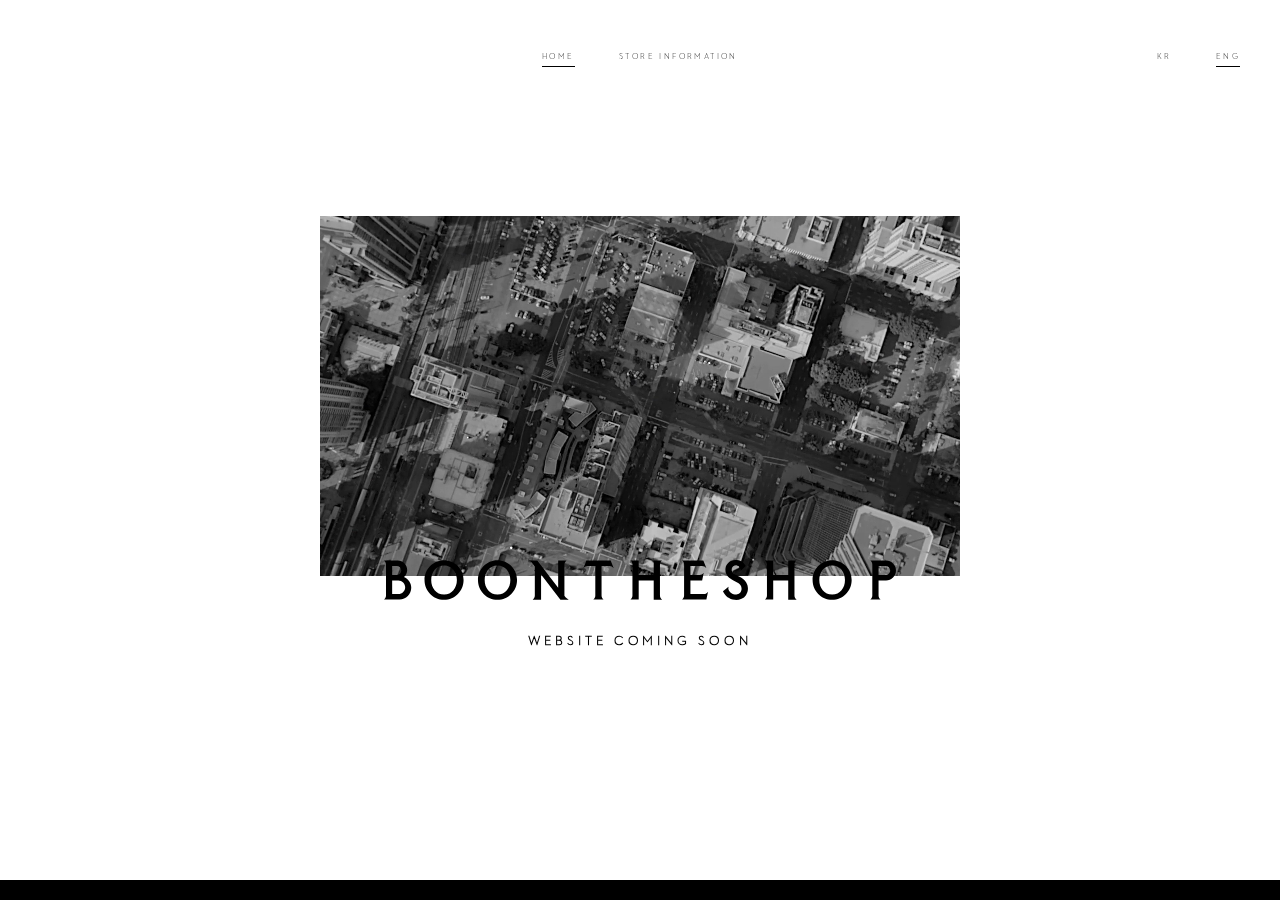
<file: index.html>
<!DOCTYPE HTML>
<html>
<head>
  <title>BOONTHESHOP</title>
  <link rel="stylesheet" href="css/normalize.css">
  <link rel="stylesheet" href="css/style.css">
  <link rel="stylesheet" href="css/media.css">
</head>
<body>
  <nav>
    <ul class="mainNav">
      <li><a href="index.html" class="selected">HOME</a></li>
      <li><a href="store.html">STORE INFORMATION</a></li>
    </ul>

    <ul class="languages">
      <li><a href="/">KR</a></li>
      <li><a href="/" class="selected">ENG</a></li>
    </ul>
    
  </nav>

  <video width="980" autoplay loop muted>
    <source src="video/bw_video.mp4" type="video/mp4">
    Your browser does not support this video tag.
  </video>

<footer>
  <div class="logo">
    <img src="img/logo.svg">
    <h1 class="comingSoon">WEBSITE COMING SOON</h1>
  </div>
  <div class="blackBar"></div>
</footer>
</body>
</html>
</file>
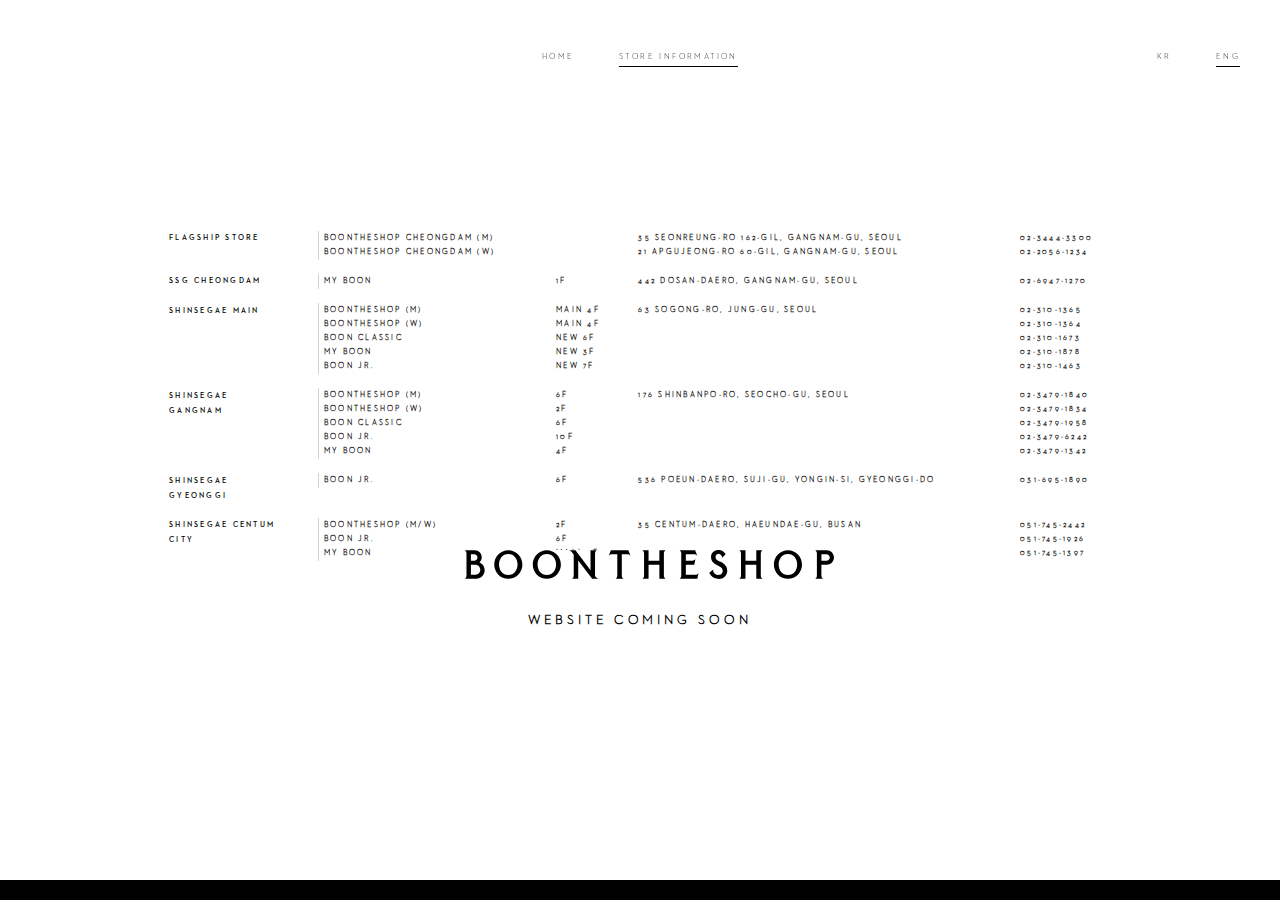
<file: store.html>
<!DOCTYPE HTML>
<html>
<head>
  <title>BOONTHESHOP</title>
  <link rel="stylesheet" href="css/normalize.css">
  <link rel="stylesheet" href="css/store.css">
  <link rel="stylesheet" href="css/media.css">
</head>

<body>
  
  <nav>
    <ul class="mainNav">
      <li><a href="index.html">HOME</a></li>
      <li><a href="store.html" class="selected">STORE INFORMATION</a></li>
    </ul>

    <ul class="languages">
      <li><a href="#">KR</a></li>
      <li><a href="#" class="selected">ENG</a></li>
    </ul>
  </nav>

  
  <!-- DESKTOP -->
  <div class="table">
    <table class="storeInfo" align="center">
      <tr>
        <th><h2>FLAGSHIP STORE</h2></th>
        
        <th>
          <h3 class="first removeMarg">BOONTHESHOP CHEONGDAM (M)</h3>
          <h3 class="first">BOONTHESHOP CHEONGDAM (W)</h3>
        </th>
        
        <th><h3></h3></th>
        
        <th>
          <h3 class="removeMarg">35 SEONREUNG-RO 162-GIL, GANGNAM-GU, SEOUL</h3>
          <h3>21 APGUJEONG-RO 60-GIL, GANGNAM-GU, SEOUL</h3>
        </th>
        
        <th>
          <h3 class="removeMarg">02-3444-3300</h3>
          <h3>02-2056-1234</h3>
        </th>
      </tr>

      <tr>
        <th><h2>SSG CHEONGDAM</h2></th>
        <th><h3 class="first">MY BOON</h3></th>
        <th><h3>1F</h3></th>
        <th><h3>442 DOSAN-DAERO, GANGNAM-GU, SEOUL</h3></th>
        <th><h3>02-6947-1270</h3></th>
      </tr>

      <tr>
        
        <th><h2>SHINSEGAE MAIN</h2></th>
        
        <th>
          <h3 class="first removeMarg">BOONTHESHOP (M)</h3>
          <h3 class="first removeMarg">BOONTHESHOP (W)</h3>
          <h3 class="first removeMarg">BOON CLASSIC</h3>
          <h3 class="first removeMarg">MY BOON</h3>
          <h3 class="first">BOON JR.</h3>
        </th>
        
        <th>
          <h3 class="removeMarg">MAIN 4F</h3>
          <h3 class="removeMarg">MAIN 4F</h3>
          <h3 class="removeMarg">NEW 6F</h3>
          <h3 class="removeMarg">NEW 3F</h3>
          <h3>NEW 7F</h3>
        </th>
        
        <th>
          <h3>63 SOGONG-RO, JUNG-GU, SEOUL</h3>
        </th>
        
        <th>
          <h3 class="removeMarg">02-310-1365</h3>
          <h3 class="removeMarg">02-310-1364</h3>
          <h3 class="removeMarg">02-310-1673</h3>
          <h3 class="removeMarg">02-310-1878</h3>
          <h3>02-310-1463</h3>
        </th>
      </tr>

      <tr>
        
        <th><h2>SHINSEGAE GANGNAM</h2></th>
        
        <th>
          <h3 class="first removeMarg">BOONTHESHOP (M)</h3>
          <h3 class="first removeMarg">BOONTHESHOP (W)</h3>
          <h3 class="first removeMarg">BOON CLASSIC</h3>
          <h3 class="first removeMarg">BOON JR.</h3>
          <h3 class="first">MY BOON</h3>
        </th>
        
        <th>
          <h3 class="removeMarg">6F</h3>
          <h3 class="removeMarg">2F</h3>
          <h3 class="removeMarg">6F</h3>
          <h3 class="removeMarg">10F</h3>
          <h3>4F</h3>
        </th>
        
        <th>
          <h3>176 SHINBANPO-RO, SEOCHO-GU, SEOUL</h3>
        </th>
        
        <th>
          <h3 class="removeMarg">02-3479-1840</h3>
          <h3 class="removeMarg">02-3479-1834</h3>
          <h3 class="removeMarg">02-3479-1958</h3>
          <h3 class="removeMarg">02-3479-6242</h3>
          <h3>02-3479-1342</h3>
        </th>
      </tr>

      <tr>
        <th><h2>SHINSEGAE GYEONGGI</h2></th>
        <th><h3 class="first">BOON JR.</h3></th>
        <th><h3>6F</h3></th>
        <th>
          <h3>536 POEUN-DAERO, SUJI-GU, YONGIN-SI, GYEONGGI-DO</h3>
        </th>
        <th><h3>031-695-1890</h3></th>
      </tr>

      <tr>
        <th><h2>SHINSEGAE CENTUM CITY</h2></th>
        
        <th>
          <h3 class="first removeMarg">BOONTHESHOP (M/W)</h3>
          <h3 class="first removeMarg">BOON JR.</h3>
          <h3 class="first">MY BOON</h3>
        </th>
        
        <th>
          <h3 class="removeMarg">2F</h3>
          <h3 class="removeMarg">6F</h3>
          <h3>MALL 1F</h3>
        </th>

        <th>
          <h3>35 CENTUM-DAERO, HAEUNDAE-GU, BUSAN</h3>
        </th>
        
        <th>
          <h3 class="removeMarg">051-745-2442</h3>
          <h3 class="removeMarg">051-745-1926</h3>
          <h3>051-745-1397</h3>
        </th>
      </tr>
    </table>
  </div>

  

  <!-- MOBILE -->
  <div class="mainContent">
    <h2>FLAGSHIP STORE</h2>
    <ul>
      <li>BOONTHESHOP CHEONGDAM (M)</li>
      <li>35 SEONREUNG-RO 162-GIL,</li>
      <li>GANGNAM-GU, SEOUL</li>
      <li>02-3444-3300</li>
    </ul>
    <ul>
      <li>BOONTHESHOP CHEONGDAM (W)</li>
      <li>21 APGUJEONG-RO 60-GIL,</li>
      <li>GANGNAM-GU, SEOUL</li>
      <li>02-2056-1234</li>
    </ul>

     <h2>SSG CHEONGDAM</h2>
    <ul>
      <li>MY BOON 1F</li>
      <li>442 DOSAN-DAERO</li>
      <li>GANGNAM-GU, SEOUL</li>
      <li>02-6947-1270</li>
    </ul>

    <h2>SHINSEGAE MAIN</h2>
      <h3 class="removeMore first">63 SOGONG-RO, JUNG-GU, SEOUL</h3>
      
      <h3 class="removeMore first">&nbsp;</h3>
      <table>   
      <tr>
        <th>
          <h3 class="removeMarg first">BOONTHESHOP (M)</h3>
          <h3 class="removeMarg first">BOONTHESHOP (W)</h3>
          <h3 class="removeMarg first">BOON CLASSIC</h3>
          <h3 class="removeMarg first">MY BOON</h3>
          <h3 class="removeMarg first">BOON JR.</h3>
        </th>

        <th>
          <h3>MAIN 4F</h3>
          <h3>MAIN 4F</h3>
          <h3>NEW 6F</h3>
          <h3>NEW 3F</h3>
          <h3>NEW 7F</h3>
        </th>
        
        <th>
          <h3>02-310-1365</h3>
          <h3>02-310-1364</h3>
          <h3>02-310-1673</h3>
          <h3>02-310-1878</h3>
          <h3>02-310-1463</h3>
        </th>
      </tr>
    </table>

    <h2>SHINSEGAE GANGNAM</h2>
    <h3 class="removeMore first">176 SHINBANPO-RO, SEOCHO-GU, SEOUL</h3>
      
    <h3 class="removeMore first">&nbsp;</h3>
      
    <table>   
      <tr>
        <th>
          <h3 class="removeMarg first">BOONTHESHOP (M)</h3>
          <h3 class="removeMarg first">BOONTHESHOP (W)</h3>
          <h3 class="removeMarg first">BOON CLASSIC</h3>
          <h3 class="removeMarg first">BOON JR.</h3>
          <h3 class="removeMarg first">MY BOON</h3>
        </th>

        <th>
          <h3>6F</h3>
          <h3>2F</h3>
          <h3>6F</h3>
          <h3>10F</h3>
          <h3>4F</h3>
        </th>
        
        <th>
          <h3>02-310-1365</h3>
          <h3>02-310-1364</h3>
          <h3>02-310-1673</h3>
          <h3>02-310-1878</h3>
          <h3>02-310-1463</h3>
        </th>
      </tr>
    </table>

    <h2>SHINSEGAE GYEONGGI</h2>
    <ul>
      <li>BOON JR. 6F</li>
      <li>536 POEUN-DAERO, SUJI-GU,</li>
      <li>YONGIN-SI, GYEONGGI-DO</li>
      <li>031-695-1890</li>
    </ul>

    <h2>SHINSEGAE CENTUM CITY</h2>
    <h3 class="removeMore first">35 CENTUM-DAERO, HAEUNDAE-GU, BUSAN</h3>
      
    <h3 class="removeMore first">&nbsp;</h3>
      
    <table>   
      <tr>
        <th>
          <h3 class="removeMarg first">BOONTHESHOP (M/W)</h3>
          
          <h3 class="removeMarg first">BOON JR.</h3>
          <h3 class="removeMarg first">MY BOON&emsp;&emsp;&emsp;&emsp; MALL</h3>
        </th>

        <th>
          <h3>2F</h3>
          <h3>6F</h3>
          <h3>1F</h3>
        </th>
        
        <th>
          <h3>051-745-2442</h3>
          <h3>051-745-1926</h3>
          <h3>051-745-1397</h3>
        </th>
      </tr>
    </table>
</div>
  

<footer>
  <div class="logo">
    <img src="img/logo.svg">
    <h1 class="comingSoon">WEBSITE COMING SOON</h1>
  </div>
  <div class="blackBar"></div>
</footer>

</body>
</html>
</file>
<file: css/style.css>
/*********************
FONTS
*********************/
@font-face {
  font-family: "NEUTRAFACE 2 TEXT LIGHT";
  src: url(../fonts/Neutra2Text-Light.otf);
}

@font-face {
  font-family: "NEUTRAFACE 2 TEXT DEMI";
  src: url(../fonts/Neutra2Text-Demi.otf);
}
@font-face {
  font-family: "NANUM GOTHIC BOLD";
  src: url(../fonts/NanumGothic-Bold.ttf);
}
@font-face {
  font-family: "NANUM GOTHIC REGULAR";
  src: url(../fonts/NanumGothic-Regular.ttf);
}


/*********************
NAV
*********************/

nav {
  font-family: "NEUTRAFACE 2 TEXT LIGHT", sans-serif;
  font-size: 20px;
  line-height: 40px;
  letter-spacing: 0.3em;
  display: block;
  margin: 10px auto;
  text-align: center;
}

ul.mainNav, ul.languages {
  text-align: center;
  position: relative;
  padding: 40px 0;
}

ul.mainNav {
  float: left;
  margin-left: 12%;
}

ul.languages {
  float: right;
  margin-right: 12%;
}

.mainNav li, .languages li {
  list-style: none;
  display: inline-block;
  padding: 0 20px;
  
}

nav a {
  padding-bottom: 5px;
}

nav a:link, nav a:visited {
  text-decoration: none;
  color: black;
}

nav a.selected, nav a:hover {
  border-bottom: 1px solid black;
}

/*********************
VIDEO
*********************/

video {
  margin: 0 auto;
  display: block;
  position: relative;
  top: 100px;
}


/*********************
FOOTER
*********************/

.logo {
  position: relative;
  top: 300px;
  width: 80%;
  margin: 0 auto;
}

footer h1 {
  font-family: "NEUTRAFACE 2 TEXT LIGHT", sans-serif;
  font-size: 26px;
  line-height:  45px;
  letter-spacing: 0.3em;
  text-align: center;
  margin-top: 50px;
}

.blackBar {
  position: fixed;
  width: 100%;
  height: 20px;
  background-color: black;
  bottom:0;
}
</file>
<file: css/media.css>
@media screen
  and (min-device-width: 481px) 
  and (max-device-width: 1600px) { 
  
  /***************
  NAV
  ***************/
  nav {
    font-size: 8px;
    line-height: 15px;
  }

  ul.mainNav {
    position: fixed;
    left: 0;
    right: 0;
  }

  ul.languages {
    text-align: center;
    position: relative;
    padding: 40px 0;
    margin: 0;
    
  }

  ul.mainNav {
    margin: auto;
  }

  ul.languages {
    margin-right: 20px;
  }

  .mainNav li, .languages li {
    list-style: none;
    display: inline-block;
    padding: 0 20px;
  }


  /***************
  VIDEO
  ***************/

  video {
    width: 50%;
    position: fixed;
    left: 50%;
    top: 44%;
    transform: translate(-50%, -50%);
    -webkit-transform: translate(-50%, -50%);
    -o-transform: translate(-50%, -50%);
    -moz-transform: translate(-50%, -50%);
  }


/*********************
STORE CONTENT
*********************/

.mainContent {
  margin: 0 0 350px 12%;
  padding-left: 20px;
  display:block;
  clear:both;
  position: relative;
  top: 150px;
  display:none;
}

.storeInfo {
  display: table;
  width: 75%;
}

table {
  margin: 0 auto;
  position: absolute;
  top: 44%;
  left: 50%;
  transform: translate(-50%, -50%);
  -webkit-transform: translate(-50%, -50%);
  -o-transform: translate(-50%, -50%);
  -moz-transform: translate(-50%, -50%);
}

h2 {
  font-family: "NEUTRAFACE 2 TEXT DEMI";
  font-size: 7.5px;
  line-height: 15px;
  letter-spacing: 0.3em;
  max-width: 110px;
}

h3 {
  margin: 6px 0;
}

th {
  text-align: left;
  padding: 0 7px;
  vertical-align: top;
}

.mainContent ul, h3 {
  font-family: "NEUTRAFACE 2 TEXT LIGHT";
  font-size: 7.5px;
  line-height: 15px;
  letter-spacing: 0.3em;
  list-style: none;
}

table {
  font-family: "NEUTRAFACE 2 TEXT LIGHT";
  font-size: 7.5px;
  line-height: 15px;
  letter-spacing: 0.3em; 
}

.mainContent ul {
  border-left: 1px solid lightgrey;
}

h3.first {
  padding-left: 5px;
  border-left: 1px solid lightgrey;
}

h3.removeMarg {
  margin-bottom: -7px;
}

  /***************
  FOOTER
  ***************/

  .logo {
    top: 550px;
    width: 40%;
    margin: 0 auto;
    padding-top: 0px;
  }

  footer h1 {
    font-size: 13px;
    line-height: 15px;
    margin-top: 30px;
  }
}
</file>
<file: css/store.css>
/*********************
FONTS
*********************/
@font-face {
  font-family: "NEUTRAFACE 2 TEXT LIGHT";
  src: url(../fonts/Neutra2Text-Light.otf);
}

@font-face {
  font-family: "NEUTRAFACE 2 TEXT DEMI";
  src: url(../fonts/Neutra2Text-Demi.otf);
}
@font-face {
  font-family: "NANUM GOTHIC BOLD";
  src: url(../fonts/NanumGothic-Bold.ttf);
}
@font-face {
  font-family: "NANUM GOTHIC REGULAR";
  src: url(../fonts/NanumGothic-Regular.ttf);
}

/***************
FADE-IN EFFECT
***************/

html {
  animation: fadein 1s;
  -moz-animation: fadein 1s; /* Firefox */
  -webkit-animation: fadein 1s; /* Safari and Chrome */
  -o-animation: fadein 1s; /* Opera */
}
@keyframes fadein {
  from {
      opacity:0;
  }
  to {
      opacity:1;
  }
}
@-moz-keyframes fadein { /* Firefox */
  from {
      opacity:0;
  }
  to {
      opacity:1;
  }
}
@-webkit-keyframes fadein { /* Safari and Chrome */
  from {
      opacity:0;
  }
  to {
      opacity:1;
  }
}
@-o-keyframes fadein { /* Opera */
  from {
      opacity:0;
  }
  to {
      opacity: 1;
  }
}




/*********************
NAV
*********************/

nav {
  font-family: "NEUTRAFACE 2 TEXT LIGHT", sans-serif;
  font-size: 20px;
  line-height: 40px;
  letter-spacing: 0.3em;
  display: block;
  margin: 10px auto;
  text-align: center;
}

ul.mainNav, ul.languages {
  text-align: center;
  position: relative;
  padding: 40px 0;
}

ul.mainNav {
  float: left;
  margin-left: 12%;
}

ul.languages {
  float: right;
  margin-right: 12%;
}

.mainNav li, .languages li {
  list-style: none;
  display: inline-block;
  padding: 0 20px;
}

nav a {
  padding-bottom: 5px;
}

nav a:link, nav a:visited {
  text-decoration: none;
  color: black;
}

nav a.selected, nav a:hover {
  border-bottom: 1px solid black;
}

/*********************
STORE CONTENT
*********************/

.storeInfo {
  display:none;
}

table {
  margin-left: -3px;
}

.mainContent {
  margin: 0 0 400px 12%;
  padding-left: 20px;
  display:block;
  clear:both;
  position: relative;
  top: 150px;
}

h2 {
  font-family: "NEUTRAFACE 2 TEXT DEMI";
  font-size: 18px;
  line-height: 30px;
  letter-spacing: 0.3em;
}

h3 {
  margin:0;
}

th {
  text-align: left;
}

.firstCol {
  max-width: 270px;
}

.mainContent ul, h3 {
  font-family: "NEUTRAFACE 2 TEXT LIGHT";
  font-size: 18px;
  line-height: 30px;
  letter-spacing: 0.3em;
  list-style: none;
  padding-left: 10px;
}

.mainContent ul, h3.first {
  border-left: 1px solid lightgrey;
}

.removeMore {
  margin-bottom:-5px;
}

.mainContent pre {
  font-family: "NEUTRAFACE 2 TEXT LIGHT";
  font-size: 18px;
  line-height: 30px;
  letter-spacing: 0.3em;
  margin:0;
}


/*********************
FOOTER
*********************/

footer {
  display: block;
}

.logo {
  position: fixed;
  bottom: 0;
  padding-top: 40px;
  height: 250px;
  background-color: white;
  left: 0;
  right: 0;
}

.logo img {
  width: 72%;
  margin-left: 12%;
  padding-left: 20px;
}

footer h1 {
  font-family: "NEUTRAFACE 2 TEXT LIGHT", sans-serif;
  font-size: 26px;
  line-height:  45px;
  letter-spacing: 0.3em;
  text-align: center;
  margin-top: 50px;
}

.blackBar {
  position: fixed;
  width: 100%;
  height: 20px;
  background-color: black;
  bottom:0;
}
</file>
